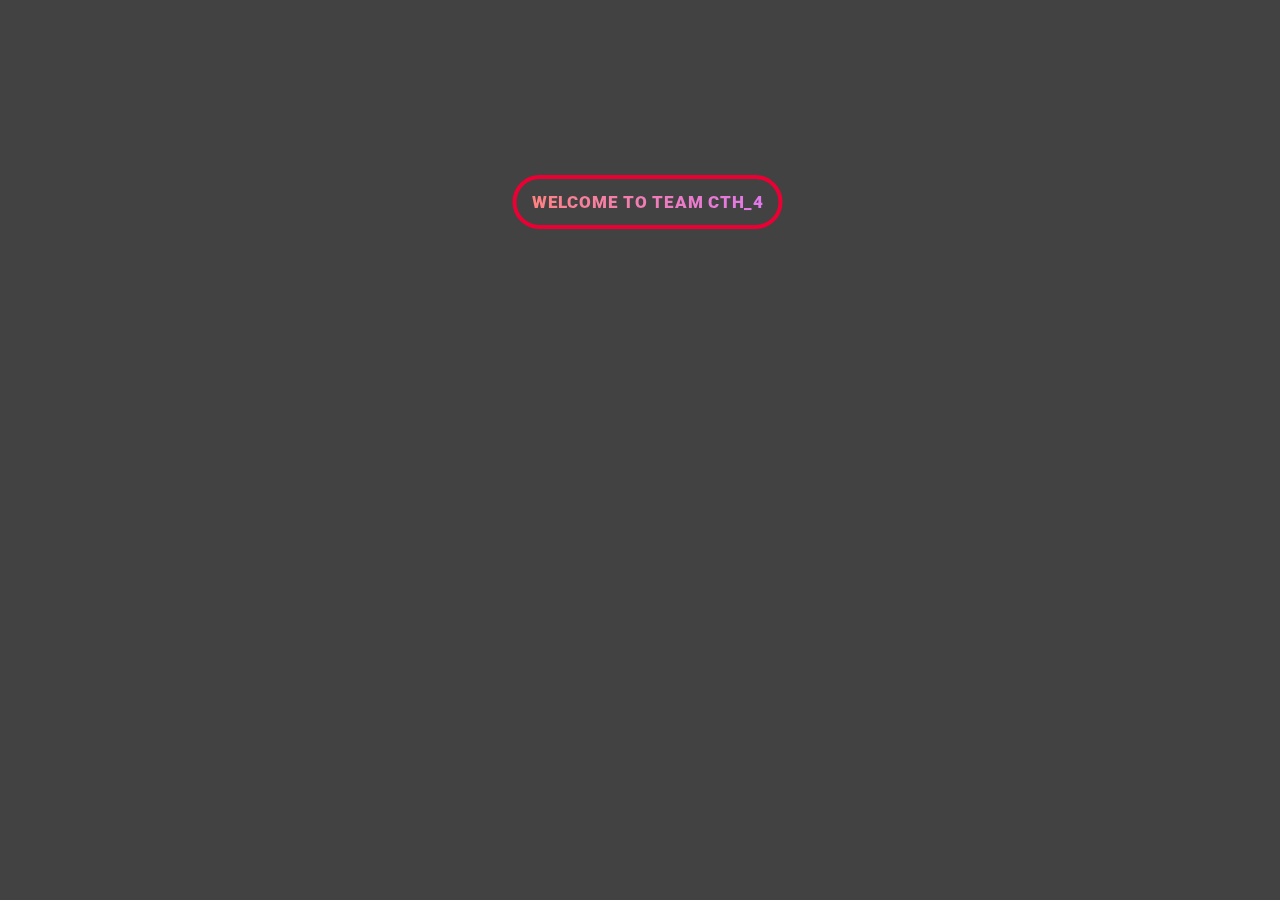
<file: index.html>
<!DOCTYPE html>
<html lang="en">
<head>
    <meta charset="UTF-8">
    <meta http-equiv="X-UA-Compatible" content="IE=edge">
    <meta name="viewport" content="width=device-width, initial-scale=1.0">
    <title>Document</title>
    <link rel="stylesheet" href="./style.css">
    <link href="https://unpkg.com/aos@2.3.1/dist/aos.css" rel="stylesheet">
    <script src="https://unpkg.com/aos@2.3.1/dist/aos.js"></script>
</head>
<body data-aos="fade-up"
data-aos-duration="6000">
    <link href='https://fonts.googleapis.com/css?family=Lato|Roboto:400,900' rel='stylesheet' type='text/css'>
<div  class="container" >
  <a href="main.html" class="btn">
    <svg width="277" height="62">
      <defs>
        <linearGradient id="grad1">
          <stop offset="0%" stop-color="#FF8282" />
          <stop offset="100%" stop-color="#E178ED" />
        </linearGradient>
      </defs>
      <rect x="5" y="5" rx="25" fill="none" stroke="url(#grad1)" width="266" height="50"></rect>
    </svg>
    
    <span>Welcome to Team CTH_4</span>
  </a>
</div>
<script>
  AOS.init();
</script>
</body>
</html>
</file>
<file: style.css>
body{
    width: 100%;
    height:100%;
    position:relative;
    overflow:hidden;
    background: 
      linear-gradient(
        rgba(0, 0, 0, 0.7), 
        rgba(0, 0, 0, 0.7)
      ),
      black url('https://www.macquarie.com/au/en/perspectives/technology/_jcr_content/root/general_hero_copy/mobile-image.coreimg.jpeg/1634518884284/hero-technology-hub.jpeg') ;
    background: 
       linear-gradient(
        rgba(0, 0, 0, 0.7), 
        rgba(0, 0, 0, 0.7)
      ),
       rgba(220, 220, 220, 1) url('https://www.macquarie.com/au/en/perspectives/technology/_jcr_content/root/general_hero_copy/mobile-image.coreimg.jpeg/1634518884284/hero-technology-hub.jpeg');
    background-blend-mode: exclusion;
    background-blend-mode: luminosity;
    
   
  }
  /* body{
    background-image: url('https://www.macquarie.com/au/en/perspectives/technology/_jcr_content/root/general_hero_copy/mobile-image.coreimg.jpeg/1634518884284/hero-technology-hub.jpeg');
    background-image: linear-gradient(0,0,0,0.7);
    background-blend-mode: exclusion;
    background-blend-mode: luminosity;
  } */
  .container{
  
  
  
    height:100%;
   position: absolute;
      top: 50%;
      left: 50%;
      transform: translate(-50%, -50%);
  }
  .btn {
      margin-top: calc(50% + 25px);
      position: relative;
      display: inline-block;
      width: 277px;
      height: 50px;
      font-size: 1em;
      font-weight: bold;
      line-height: 60px;
      text-align: center;
      text-transform: uppercase;
      background-color: transparent;
      cursor: pointer;
      text-decoration:none;
      font-family: 'Roboto', sans-serif;
      font-weight:900;
      font-size:17px;
      letter-spacing: 0.045em;
  }
  
  .btn svg {
      position: absolute;
      top: 0;
      left: 0;
  }
  
  .btn svg rect {
      stroke: #EC0033;
      stroke-width: 4;
      stroke-dasharray: 353, 0;
      stroke-dashoffset: 0;
      -webkit-transition: all 600ms ease;
      transition: all 600ms ease;
  }
  
  .btn span{
    background: rgb(255,130,130);
    background: -moz-linear-gradient(left,  rgba(255,130,130,1) 0%, rgba(225,120,237,1) 100%);
    background: -webkit-linear-gradient(left,  rgba(255,130,130,1) 0%,rgba(225,120,237,1) 100%);
    background: linear-gradient(to right,  rgba(255,130,130,1) 0%,rgba(225,120,237,1) 100%);
    filter: progid:DXImageTransform.Microsoft.gradient( startColorstr='#ff8282', endColorstr='#e178ed',GradientType=1 );
    
    -webkit-background-clip: text;
    -webkit-text-fill-color: transparent;
  }
  
  .btn:hover svg rect {
      stroke-width: 4;
      stroke-dasharray: 196, 543;
      stroke-dashoffset: 437;
  }
</file>
